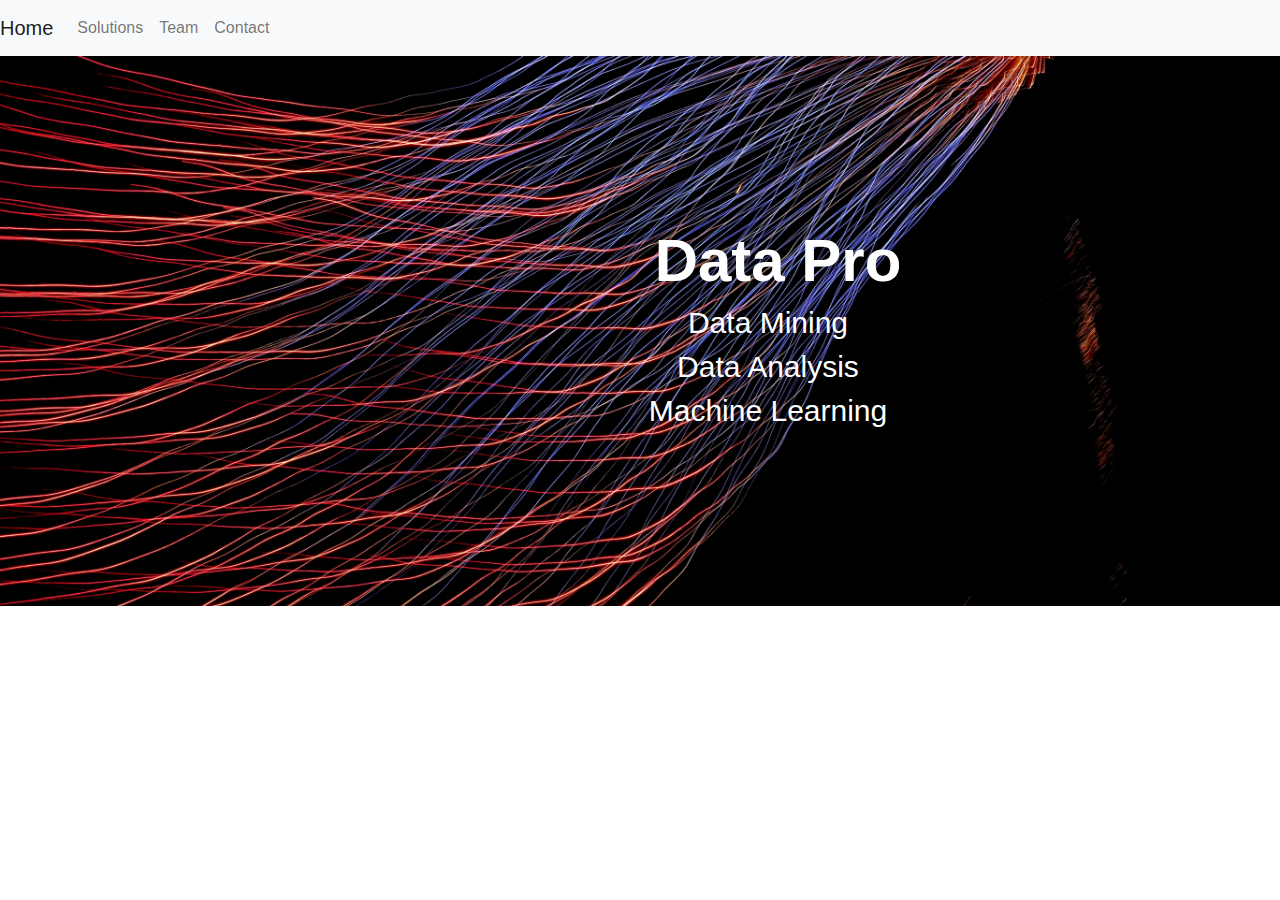
<file: index.html>
<!doctype html>
<html lang="en">

  <head>
    <!-- Required meta tags -->
    <meta charset="utf-8">
    <meta name="viewport" content="width=device-width, initial-scale=1, shrink-to-fit=no">
    
    
    <link rel="stylesheet" href="css/bootstrap.min.css">
    <link rel="stylesheet" href="css/style.css">
    <!-- Bootstrap CSS -->
   
    <!-- CSS only -->

  <title>Data Pro</title>
   </head>

<body>
 
 <nav class="navbar navbar-expand-lg navbar-light bg-light">
<a class="navbar-brand" href="index.html">Home</a>
  <button class="navbar-toggler" type="button" data-toggle="collapse" data-target="#navbarSupportedContent" aria-controls="navbarSupportedContent" aria-expanded="false" aria-label="Toggle navigation">
    <span class="navbar-toggler-icon"></span>
  </button>

  <div class="collapse navbar-collapse" id="navbarSupportedContent">
    <ul class="navbar-nav mr-auto">
      
      <li class="nav-item active">
        <a class="nav-link" href="solutions.html">Solutions</a>
      </li>
      <li class="nav-item active">
        <a class="nav-link" href="team.html">Team</a>
      </li>
        <a class="nav-link" href="contact.html">Contact</a>
      </li>
    </ul>
  </div>
   </body>
</nav>
</body>
</nav>

 <div class="hero-image" class="img-responsive visible-xs">
  <div class="hero-text">
    <h1 style="font-size: 60px"><strong>Data Pro</strong></h1>
    
   
    <h2>Data Mining</h2>
 <h2>Data Analysis</h2>
 <h2>Machine Learning</h2>
</div>
  
</div> 


    <!-- JavaScript Bundle with Popper -->
    <script src="https://cdn.jsdelivr.net/npm/bootstrap@5.0.0-beta3/dist/js/bootstrap.bundle.min.js" integrity="sha384-JEW9xMcG8R+pH31jmWH6WWP0WintQrMb4s7ZOdauHnUtxwoG2vI5DkLtS3qm9Ekf" crossorigin="anonymous"></script>

    <!-- jQuery first, then Popper.js, then Bootstrap JS -->
    <script src="https://code.jquery.com/jquery-3.3.1.slim.min.js" integrity="sha384-q8i/X+965DzO0rT7abK41JStQIAqVgRVzpbzo5smXKp4YfRvH+8abtTE1Pi6jizo" crossorigin="anonymous"></script>
    <script src="https://cdnjs.cloudflare.com/ajax/libs/popper.js/1.14.7/umd/popper.min.js" integrity="sha384-UO2eT0CpHqdSJQ6hJty5KVphtPhzWj9WO1clHTMGa3JDZwrnQq4sF86dIHNDz0W1" crossorigin="anonymous"></script>
    <script src="https://stackpath.bootstrapcdn.com/bootstrap/4.3.1/js/bootstrap.min.js" integrity="sha384-JjSmVgyd0p3pXB1rRibZUAYoIIy6OrQ6VrjIEaFf/nJGzIxFDsf4x0xIM+B07jRM" crossorigin="anonymous"></script>
  

  </body>
</html>
</file>
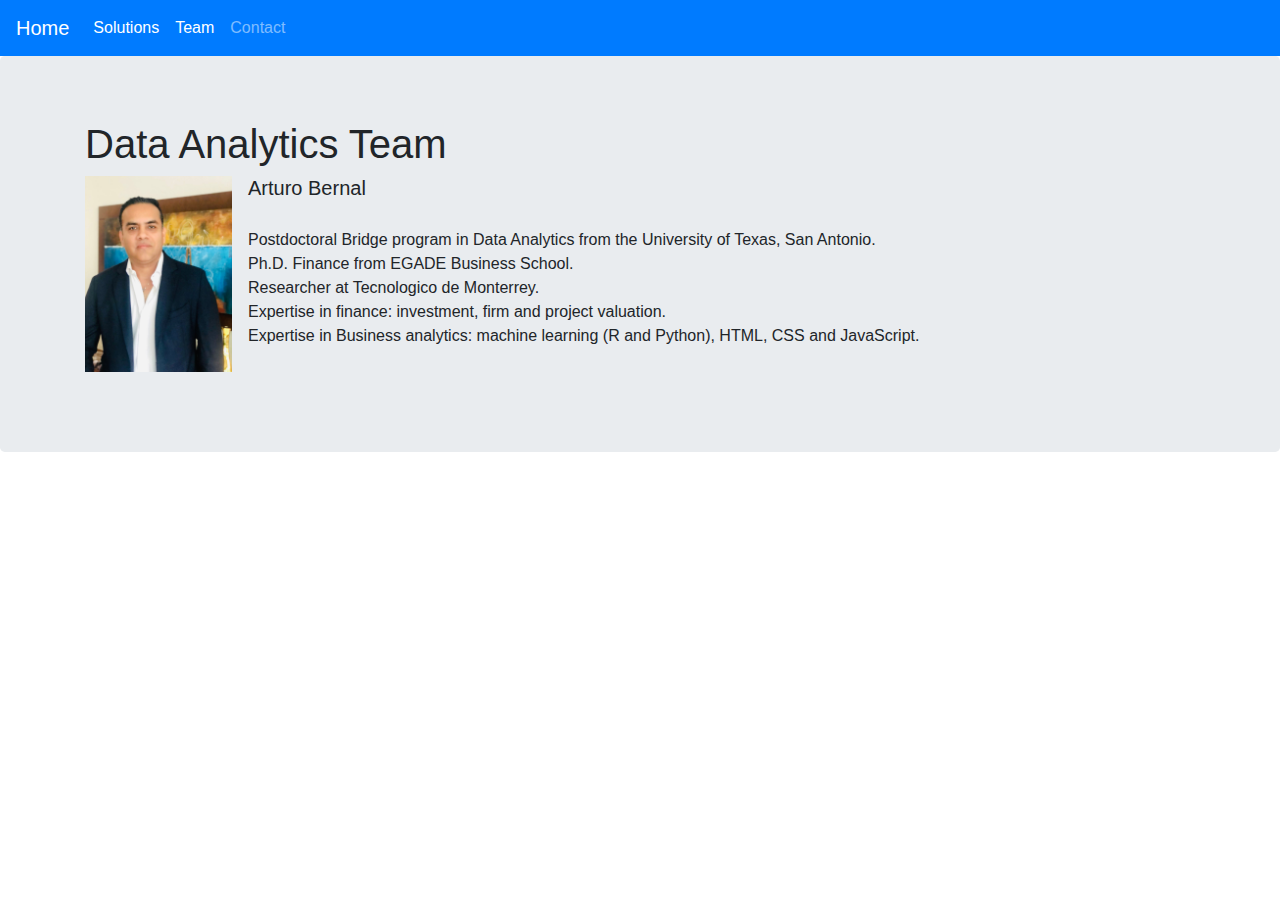
<file: team.html>
<!doctype html>
<html lang="en">

  <head>
    <meta charset="utf-8">
    <meta name="viewport" content="width=device-width, initial-scale=1, shrink-to-fit=no">

    <!-- Bootstrap CSS -->
    <link rel="stylesheet" href="https://cdn.jsdelivr.net/npm/bootstrap@4.0.0/dist/css/bootstrap.min.css" integrity="sha384-Gn5384xqQ1aoWXA+058RXPxPg6fy4IWvTNh0E263XmFcJlSAwiGgFAW/dAiS6JXm" crossorigin="anonymous">

    <!-- Bootstrap CSS -->

   

    <!-- CSS only -->
    <title>Data Analytics</title>
  </head>

  <body>
    <nav class="navbar navbar-expand-lg navbar-dark bg-primary">
      <a class="navbar-brand" href="index.html">Home</a>
      <button class="navbar-toggler" type="button" data-toggle="collapse" data-target="#navbarSupportedContent" aria-controls="navbarSupportedContent" aria-expanded="false" aria-label="Toggle navigation">
        <span class="navbar-toggler-icon"></span>
      </button>
      <div class="collapse navbar-collapse" id="navbarSupportedContent">
        <ul class="navbar-nav mr-auto">
          <li class="nav-item active">
            <a class="nav-link" href="solutions.html">Solutions</a>
          </li>
          <li class="nav-item active">
            <a class="nav-link" href="team.html">Team</a>
          </li>
          <a class="nav-link" href="contact.html">Contact</a>
        </ul>
      </div>
    </nav>
  </body>

        <!-- Main jumbotron for a primary marketing message or call to action -->
        <div class="jumbotron">


          <div class="container">
                      <h1>Data Analytics Team </h1>
          <div class="container">
</div>
            <ul class="list-unstyled">
              <li class="media">
                <img class="mr-3" src="images/foto_dic_21.jpeg" width="147" height="196"  alt="Generic placeholder image">
                <div class="media-body">
                  <h5 class="mt-0 mb-1">Arturo Bernal</h5>
                  <p class="text-justify"><br>Postdoctoral Bridge program in Data Analytics from the University of Texas, San Antonio. <br> Ph.D. Finance from EGADE Business School.<br>  Researcher at Tecnologico de Monterrey. <br> Expertise in finance: investment, firm and project valuation. <br> Expertise in Business analytics: machine learning (R and Python), HTML, CSS and JavaScript. </p>
                </div>
              </li>
            </ul>
          </div>
        </div>



            
             <!-- /container -->

      <!-- Bootstrap core JavaScript
      ================================================== -->
      <!-- Placed at the end of the document so the pages load faster -->
      <!-- Optional JavaScript -->
    <!-- jQuery first, then Popper.js, then Bootstrap JS -->
    <script src="https://code.jquery.com/jquery-3.2.1.slim.min.js" integrity="sha384-KJ3o2DKtIkvYIK3UENzmM7KCkRr/rE9/Qpg6aAZGJwFDMVNA/GpGFF93hXpG5KkN" crossorigin="anonymous"></script>
    <script src="https://cdn.jsdelivr.net/npm/popper.js@1.12.9/dist/umd/popper.min.js" integrity="sha384-ApNbgh9B+Y1QKtv3Rn7W3mgPxhU9K/ScQsAP7hUibX39j7fakFPskvXusvfa0b4Q" crossorigin="anonymous"></script>
    <script src="https://cdn.jsdelivr.net/npm/bootstrap@4.0.0/dist/js/bootstrap.min.js" integrity="sha384-JZR6Spejh4U02d8jOt6vLEHfe/JQGiRRSQQxSfFWpi1MquVdAyjUar5+76PVCmYl" crossorigin="anonymous"></script>
    </body>
  </html>
</file>
<file: css/style.css>
body {
  margin: 0;
  
  font-family: Arial, Helvetica, sans-serif;
}

.hero-image {
  background-image: url("images/Index_2_Original-Size.jpg");
  width: auto;
  background-position: center;
  background-repeat: no-repeat;
  background-size: cover;
  position: relative;
}

.hero-text {
  top: 50%;
  left: 60%;
  text-align: center;
  position: absolute;
  transform: translate(-50%, -50%);
  color: white;
}
/* End Header font-size: 50px;
.hero-text*/


@media (min-width: 1200px) {
  .hero-image  {
    background-image: url("images/Index_2_Original-Size.jpg");
   
    height: 550px;
  }

  .hero-text h1 {
  font-size: 50px;
  margin-left: 20px;

  
      }

  .hero-text h2 {
  font-size: 30px;
    
  }
}

/********** Medium devices only **********/
@media (min-width: 992px) and (max-width: 1199px) {
  /* Header */
  
  /* End Header */

  /* Home Page */
  .hero-image {
    background-image: url("images/Index_2_Medium-Size.jpg");
    height: 550px;
    
  }

  .hero-text h1 {
  font-size: 40px;
  
    }

  .hero-text h2 {
  font-size: 30px;
    
  }
  /* End Home Page */

}

/********** Small devices only **********/
@media (min-width: 768px) and (max-width: 991px) {
  /* Home Page */
  .hero-image  {
    background-image: url("images/Index_2_Medium-Size.jpg");
   height: 550px;
  }
  .hero-text h1 {
  font-size: 30px;
    }

  .hero-text h2 {
  font-size: 20px;
      }
  /* End Home Page */
}

@media (max-width: 767px) {
  /* Home Page */
  .hero-image  {
    position: relative;
    background-image: url("images/Index_2_Small-Size.jpg");
    height: 550px;

   
     }

  .hero-text h1 {
  font-size: 20px;
   
  }

  .hero-text h2 {
  font-size: 18px;
    
  }
  /* End Home Page */
}
</file>
